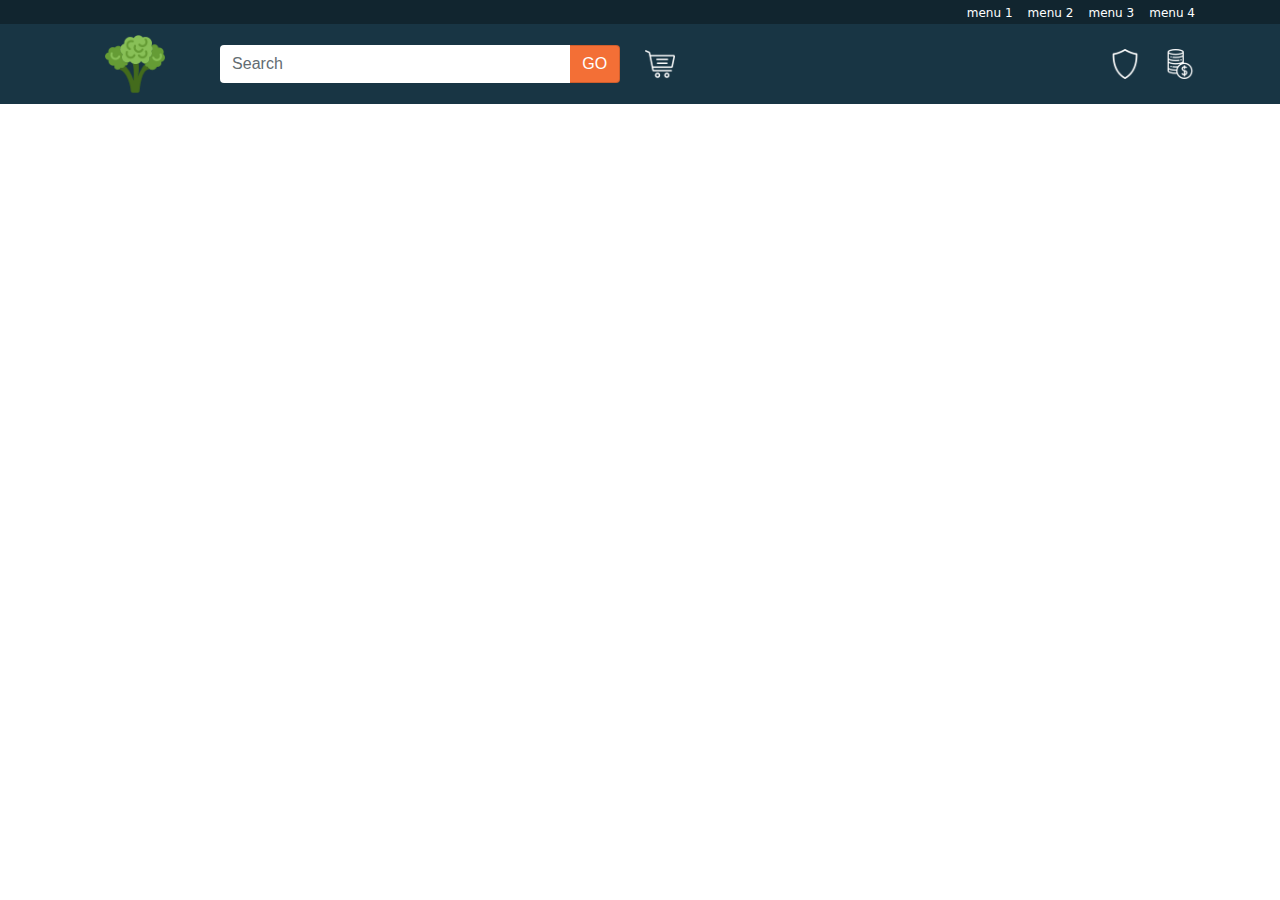
<file: index.html>
<!DOCTYPE html>
<html>
  <head>
    <style>
      .top-menu {
        text-align: right;
        background-color: #11252F;
      }
      header .top-menu a {
        color: white;
        font-size: 12px;
        padding-left: 10px;
        vertical-align: center;
      }
      header .main-menu {
        background-color: #183544;
        padding-top: 10px;
        padding-bottom: 10px;
      }
      header .main-menu img {
        height: 30px;
        margin-left: 20px;
      }
      header .main-menu .right-menu {
        margin-top: 15px;
      }
      #site-logo {
        height: 60px;
      }
      header .main-search {
        display: inline-block;
        margin-left: 50px;
        width: 400px;
      }
      header .main-search input {
        border: none;
      }
      header .main-search button {
        background-color: #F36F36;
        color: white;
      }
      .pull-right {
        float: right;
      }

    </style>
    <link href="libs/bootstrap/bootstrap.min.css" rel="stylesheet">
  </head>
  <body>
    <header>
      <div class="top-menu">
        <div class="container">
          <a href="#">menu 1</a>
          <a href="#">menu 2</a>
          <a href="#">menu 3</a>
          <a href="#">menu 4</a>
        </div>
      </div>
      <div class="main-menu">
        <div class="container">
          <img id="site-logo" src="assets/images/broccoli.png">
          <div class="main-search">
            <div class="input-group">
              <input type="text" class="form-control" placeholder="Search">
              <button class="input-group-addon">GO</button>
            </div>
          </div>
          <a href="#">
            <img src="assets/images/cart.png">
          </a>
          <span class="pull-right right-menu">
            <img src="assets/images/badge.png">
            <img src="assets/images/currency.png">
          </span>
        </div>
      </div>

    </header>
    <script src="libs/jquery/jquery.js"></script>
  </body>
</html>
</file>
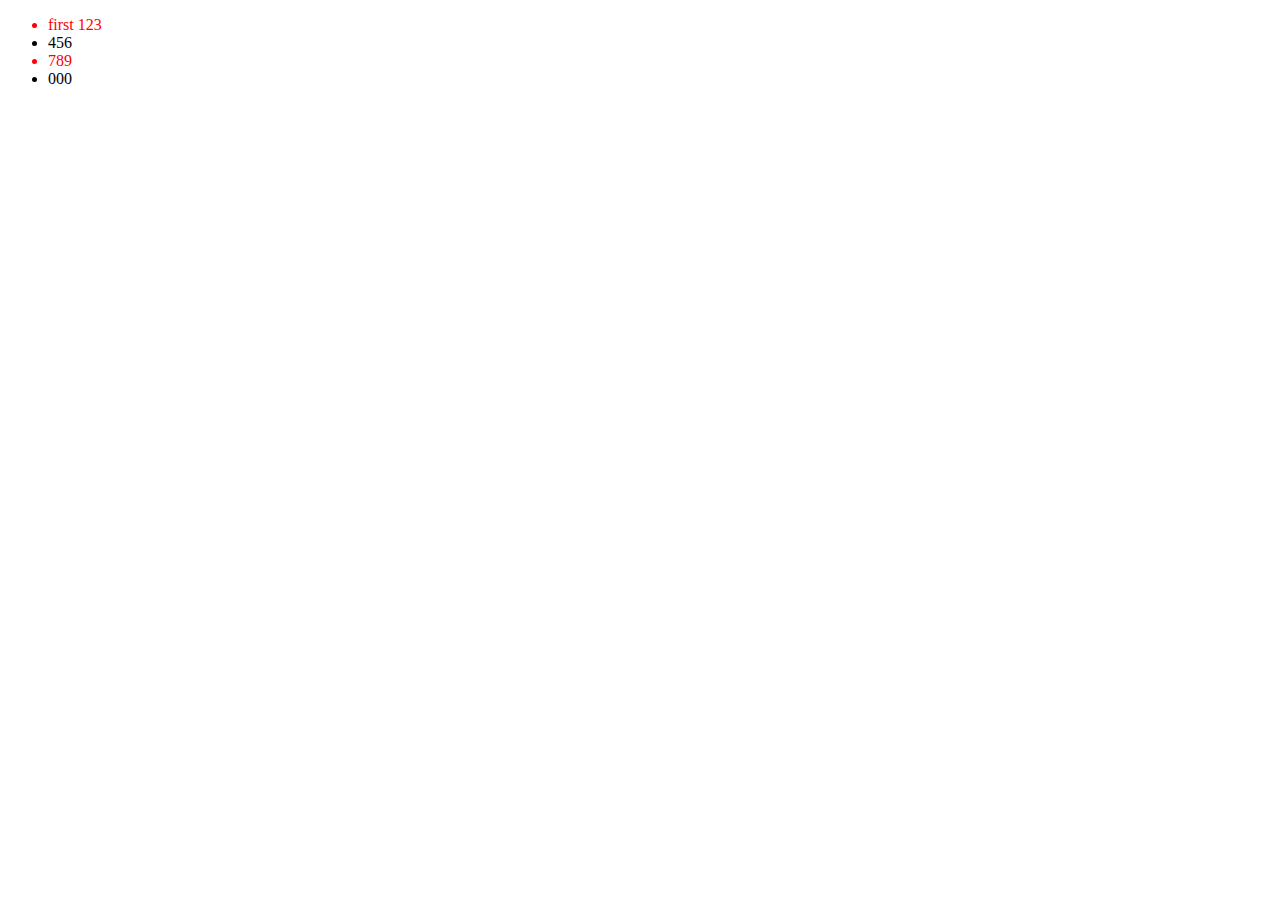
<file: javascript/index.html>
<!DOCTYPE html>
<html>
<head>
  <meta charset="utf-8">
  <meta name="viewport" content="width=device-width">
  <title>JS Bin</title>
  <style>
    .red {
      color: red;
    }
  </style>
</head>
<body>
  <ul id="ekk">
    <li class="red">first 123</li>
    <li>456</li>
    <li class="red">789</li>
    <li>000</li>
  </ul>
  <script>
    var lis = document.getElementsByTagName('li');
    var first_li = lis[0];
    first_li.onclick = function() {
      first_li.className = '';
    };
  </script>
</body>
</html>
</file>
